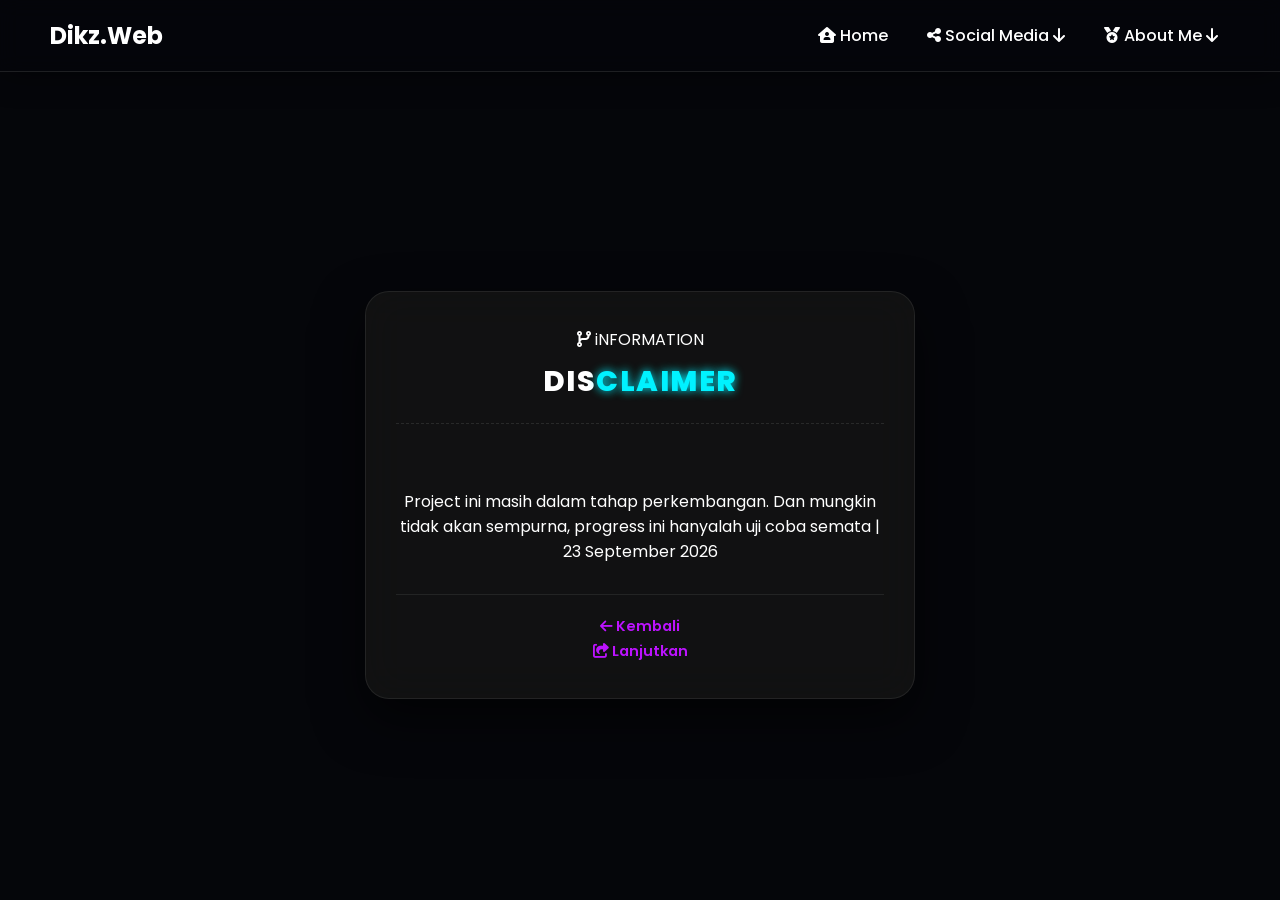
<file: index.html>
<!DOCTYPE html>
<html lang="id">
<head>
    <meta charset="UTF-8">
    <meta name="viewport" content="width=device-width, initial-scale=1.0">
    <title>Coming Soon - Project Under Development</title>
    <!-- Google Fonts Poppins & Font Awesome untuk Icon -->
    <link href="https://fonts.googleapis.com/css2?family=Poppins:wght@400;600;700;800&display=swap" rel="stylesheet">
    <link rel="stylesheet" href="https://cdnjs.cloudflare.com/ajax/libs/font-awesome/6.4.0/css/all.min.css">
    <link rel="stylesheet" href="style.css">
</head>
<body>
  <nav class="navbar">
        <a href="https://dikiwebaja.github.io/Tools-All-In-One/" class="logo">Dikz.Web</a>
        <ul class="nav-links">
            <li><a href="https://dikiwebaja.github.io/Tools-All-In-One/"><i class="fa-solid fa-house-user"></i> Home</a></li>
            <li class="dropdown">
                <a href="#" class="dropbtn"><i class="fa-solid fa-share-nodes"></i> Social Media <i class="fa-solid fa-arrow-down"></i></a>
                <div class="dropdown-content">
                    <a href="https://www.instagram.com/dik.whydn?igsh=MTRkbHQxcnlxb20zOQ==" target="_blank"><i class="fa-brands fa-instagram"></i> Instagram ⤶</a>
                    <a href="https://www.tiktok.com/@fdikiwahyudin?_t=ZS-90j4WsXjA87&_r=1" target="_blank"><i class="fa-brands fa-tiktok"></i> Tiktok ⤶</a>
                    <a href="https://www.facebook.com/share/1D2dwnJ7a6/" target="_blank"><i class="fa-brands fa-facebook"></i> Facebook ⤶</a>
                    <a href="https://t.me/ZeltaSparkle" target="_blank"><i class="fa-brands fa-telegram"></i> Telegram ⤶</a>
                </div>
            </li>
            <li class="dropdown">
                <a href="#" class="dropbtn"><i class="fa-solid fa-medal"></i> About Me <i class="fa-solid fa-arrow-down"></i></a>
                <div class="dropdown-content">
                    <a href="CONTACT.html"><i class="fa-solid fa-envelope"></i> Contact Me!</a>
                    <a href=" https://dikiwebaja.github.io/Portofolio/"><i class="fa-solid fa-user"></i> Portofolio</a>
                    <a href="RATING.html"><i class="fa-solid fa-star-half-stroke"></i> Rating</a>
                    <a href="DONATE.html"><i class="fa-solid fa-hand-holding-medical"></i> Support Me </a>
                    <a href=" https://dikiwebaja.github.io/REPORT-BUG/"><i class="fa-solid fa-warning"></i> Report </a>
                </div>
            </li>
        </ul>
    </nav>
    <main class="section-container">
        <div class="card coming-soon-card">
            
            <div class="header-wrapper">
                <span class="tag"><i class="fa-solid fa-code-branch"></i> iNFORMATION</span>
                <h1 class="coming-soon-title">DIS<span class="accent-neon">CLAIMER</span></h1>
            </div>

            <div class="icon-glow">
                <i class="fa-solid fa-screwdrivers-hop-gears"></i>
            </div>

            <p class="support-desc">
                Project ini masih dalam tahap perkembangan. Dan mungkin tidak akan sempurna, progress ini hanyalah uji coba semata | 23 September 2026
            </p>

            <div class="back-link">
                <a href="https://dikiwebaja.github.io/Tools-All-In-One/"><i class="fa-solid fa-arrow-left"></i> Kembali</a><br>
                <a href="index56.html"><i class="fa-solid fa-share-from-square"></i> Lanjutkan</a>
            </div>

        </div>
    </main>

</body>
</html>
</file>
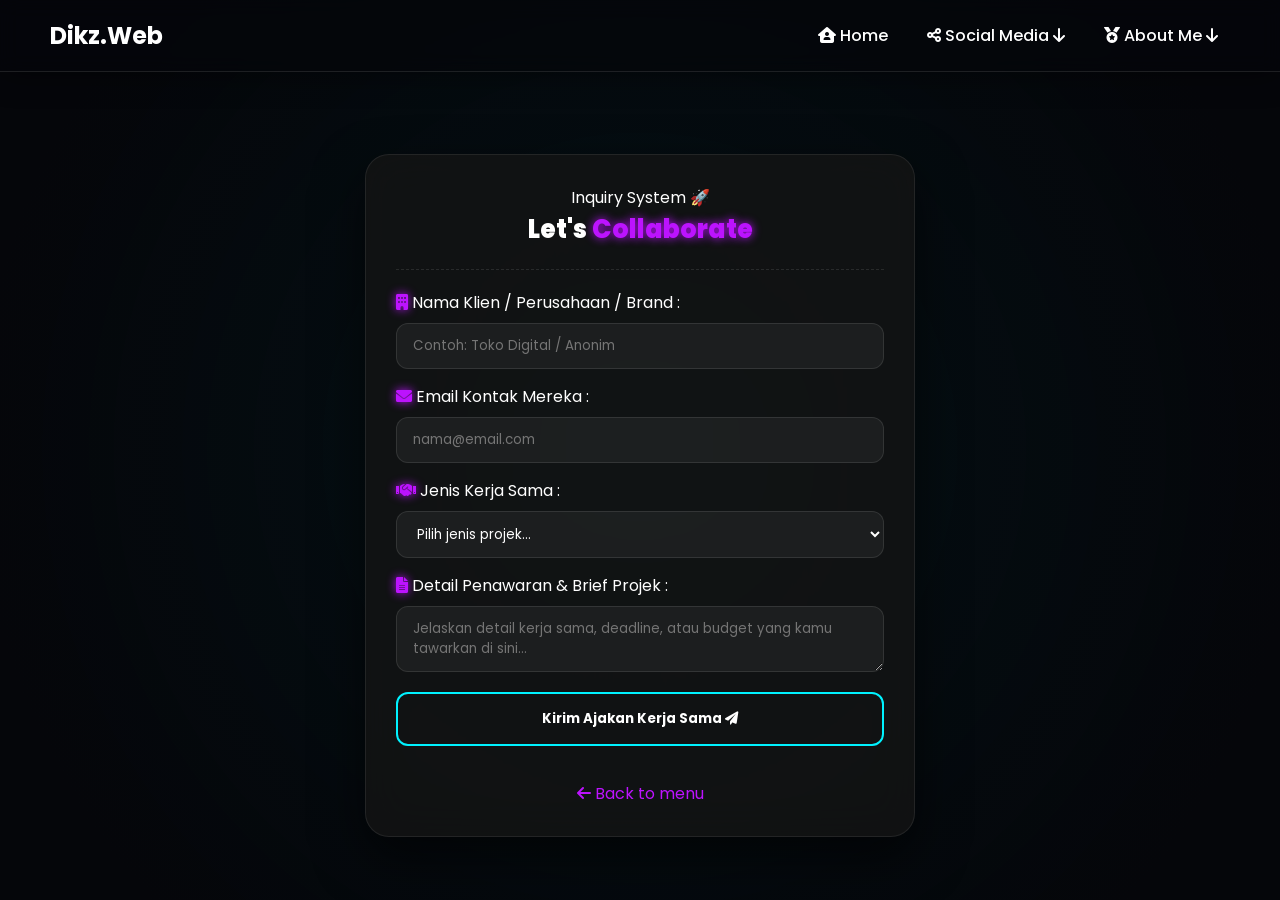
<file: CONTACT.html>
<!DOCTYPE html>
<html lang="id">
<head>
    <meta charset="UTF-8">
    <meta name="viewport" content="width=device-width, initial-scale=1.0">
    <title>Contact & Business - Web Aneh</title>
    <link href="https://fonts.googleapis.com/css2?family=Poppins:wght@400;600;800&display=swap" rel="stylesheet">
    <link rel="stylesheet" href="https://cdnjs.cloudflare.com/ajax/libs/font-awesome/6.0.0/css/all.min.css">
    <link rel="stylesheet" href="CONTACT.css">
</head>
<body>

<div class="video-overlay"></div>
    <nav class="navbar">
        <a href="index56.html" class="logo">Dikz.Web</a>
        <ul class="nav-links">
            <li><a href="index56.html"><i class="fa-solid fa-house-user"></i> Home</a></li>
            <li class="dropdown">
                <a href="#" class="dropbtn"><i class="fa-solid fa-share-nodes"></i> Social Media <i class="fa-solid fa-arrow-down"></i></a>
                <div class="dropdown-content">
                    <a href="https://www.instagram.com/dik.whydn?igsh=MTRkbHQxcnlxb20zOQ==" target="_blank"><i class="fa-brands fa-instagram"></i> Instagram ⤶</a>
                    <a href="https://www.tiktok.com/@fdikiwahyudin?_t=ZS-90j4WsXjA87&_r=1" target="_blank"><i class="fa-brands fa-tiktok"></i> Tiktok ⤶</a>
                    <a href="https://www.facebook.com/share/1D2dwnJ7a6/" target="_blank"><i class="fa-brands fa-facebook"></i> Facebook ⤶</a>
                    <a href="https://t.me/ZeltaSparkle" target="_blank"><i class="fa-brands fa-telegram"></i> Telegram ⤶</a>
                </div>
            </li>
            <li class="dropdown">
                <a href="#" class="dropbtn"><i class="fa-solid fa-medal"></i> About Me <i class="fa-solid fa-arrow-down"></i></a>
                <div class="dropdown-content">
                    <a href="CONTACT.html"><i class="fa-solid fa-envelope"></i> Contact Me!</a>
                    <a href=" https://dikiwebaja.github.io/Portofolio/"><i class="fa-solid fa-user"></i> Portofolio</a>
                    <a href="RATING.html"><i class="fa-solid fa-star-half-stroke"></i> Rating</a>
                    <a href="DONATE.html"><i class="fa-solid fa-hand-holding-medical"></i> Support Me </a>
                </div>
            </li>
        </ul>
    </nav>
    
    <main class="section-container">
        <div class="card">
            
            <div class="header-wrapper">
                <span class="tag">Inquiry System 🚀</span>
                <h1>Let's <span class="accent-purple">Collaborate</span></h1>
            </div>

            <form action="https://api.web3forms.com/submit" method="POST" id="contactForm">
                
                <input type="hidden" name="access_key" value="3f422e90-6e23-4f5a-843c-b20ae85ed991">
                
                <input type="hidden" name="subject" value="💼 [PROJEK/KERJASAMA] Ada Penawaran Baru di Web Aneh!">
                <input type="hidden" name="from_name" value="Business Router Engine">

                <div class="form-group" style="margin-bottom: 15px;">
                    <label class="form-label"><i class="fas fa-building accent-purple"></i> Nama Klien / Perusahaan / Brand :</label>
                    <input type="text" name="Nama_Klien_atau_Brand" class="custom-input" placeholder="Contoh: Toko Digital / Anonim" required>
                </div>

                <div class="form-group" style="margin-bottom: 15px;">
                    <label class="form-label"><i class="fas fa-envelope accent-purple"></i> Email Kontak Mereka :</label>
                    <input type="email" name="Email_Klien" class="custom-input" placeholder="nama@email.com" required>
                </div>

                <div class="form-group" style="margin-bottom: 15px;">
                    <label class="form-label"><i class="fas fa-handshake accent-purple"></i> Jenis Kerja Sama :</label>
                    <select name="Jenis_Kerjasama" class="custom-input" required>
                        <option value="" disabled selected>Pilih jenis projek...</option>
                        <option value="Jasa Video Editing (CapCut/Premiere)">Jasa Video Editing</option>
                        <option value="Jasa Desain Grafis">Jasa Desain Grafis</option>
                        <option value="Pembuatan Website Projek">Pembuatan Website</option>
                        <option value="Kolaborasi Medsos / Sponsor">Kolaborasi / Sponsor</option>
                        <option value="Lainnya">Urusan Lainnya</option>
                    </select>
                </div>

                <div class="form-group" style="margin-bottom: 20px;">
                    <label class="form-label"><i class="fas fa-file-alt accent-purple"></i> Detail Penawaran & Brief Projek :</label>
                    <textarea name="Brief_Detail_Projek" class="custom-input" placeholder="Jelaskan detail kerja sama, deadline, atau budget yang kamu tawarkan di sini..." required></textarea>
                </div>

                <button type="submit" class="btn-submit-neon">
                    Kirim Ajakan Kerja Sama <i class="fas fa-paper-plane"></i>
                </button>
            </form>

            <div class="back-link" style="text-decoration: none;">
                <a href="index56.html"><i class="fas fa-arrow-left"></i> Back to menu</a>
            </div>

        </div>
    </main>

</body>
</html>
</file>
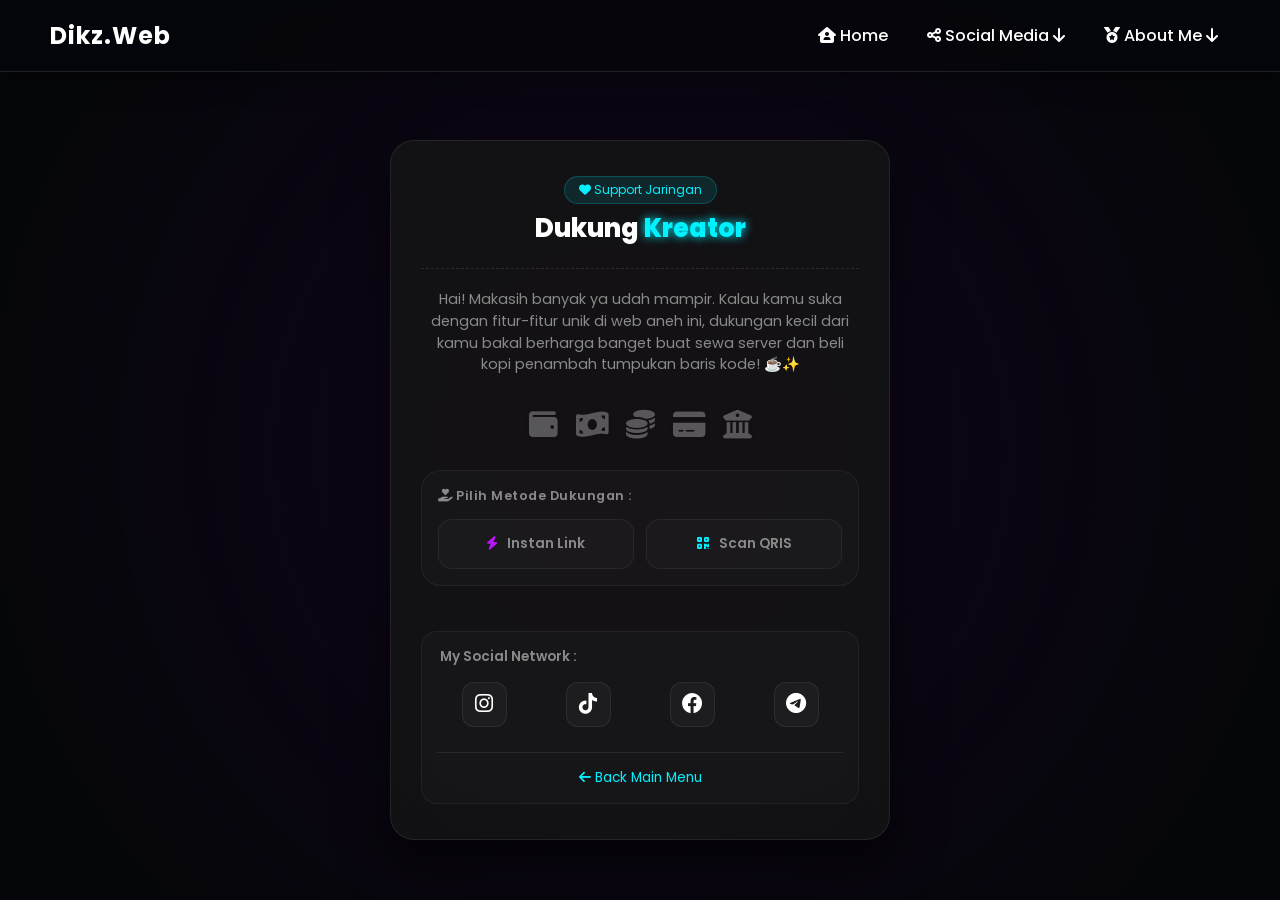
<file: DONATE.html>
<!DOCTYPE html>
<html lang="id">
<head>
    <meta charset="UTF-8">
    <meta name="viewport" content="width=device-width, initial-scale=1.0">
    <title>Dukung Kreator - Web Aneh v2.2</title>
    <link href="https://fonts.googleapis.com/css2?family=Poppins:wght@400;600;800&display=swap" rel="stylesheet">
    <link rel="stylesheet" href="https://cdnjs.cloudflare.com/ajax/libs/font-awesome/6.0.0/css/all.min.css">
    <link rel="stylesheet" href="DONATE.css">
</head>
<body>
   <div class="video-overlay"></div>
    <nav class="navbar">
        <a href="index56.html" class="logo">Dikz.Web</a>
        <ul class="nav-links">
            <li><a href="index56.html"><i class="fa-solid fa-house-user"></i> Home</a></li>
            <li class="dropdown">
                <a href="#" class="dropbtn"><i class="fa-solid fa-share-nodes"></i> Social Media <i class="fa-solid fa-arrow-down"></i></a>
                <div class="dropdown-content">
                    <a href="https://www.instagram.com/dik.whydn?igsh=MTRkbHQxcnlxb20zOQ==" target="_blank"><i class="fa-brands fa-instagram"></i> Instagram ⤶</a>
                    <a href="https://www.tiktok.com/@fdikiwahyudin?_t=ZS-90j4WsXjA87&_r=1" target="_blank"><i class="fa-brands fa-tiktok"></i> Tiktok ⤶</a>
                    <a href="https://www.facebook.com/share/1D2dwnJ7a6/" target="_blank"><i class="fa-brands fa-facebook"></i> Facebook ⤶</a>
                    <a href="https://t.me/ZeltaSparkle" target="_blank"><i class="fa-brands fa-telegram"></i> Telegram ⤶</a>
                </div>
            </li>
            <li class="dropdown">
                <a href="#" class="dropbtn"><i class="fa-solid fa-medal"></i> About Me <i class="fa-solid fa-arrow-down"></i></a>
                <div class="dropdown-content">
                    <a href="CONTACT.html"><i class="fa-solid fa-envelope"></i> Contact Me!</a>
                    <a href=" https://dikiwebaja.github.io/Portofolio/"><i class="fa-solid fa-user"></i> Portofolio</a>
                    <a href="RATING.html"><i class="fa-solid fa-star-half-stroke"></i> Rating</a>
                    <a href="DONATE.html"><i class="fa-solid fa-hand-holding-medical"></i> Support Me </a>
                </div>
            </li>
        </ul>
    </nav>
    
    <main class="section-container">
        <div class="card">
            
            <div class="header-wrapper">
                <span class="tag"><i class="fas fa-heart"></i> Support Jaringan</span>
                <h1>Dukung <span class="accent-neon">Kreator</span></h1>
            </div>
            <p class="support-desc">
                Hai! Makasih banyak ya udah mampir. Kalau kamu suka dengan fitur-fitur unik di web aneh ini, dukungan kecil dari kamu bakal berharga banget buat sewa server dan beli kopi penambah tumpukan baris kode! ☕✨
            </p>
            <div class="ewallet-logo-container">
                <i class="fa-solid fa-wallet ewallet-icon" title="Dana"></i>
                <i class="fa-solid fa-money-bill-wave ewallet-icon" title="OVO"></i>
                <i class="fa-solid fa-coins ewallet-icon" title="Gopay"></i>
                <i class="fa-solid fa-credit-card ewallet-icon" title="ShopeePay"></i>
                <i class="fa-solid fa-building-columns ewallet-icon" title="LinkAja"></i>
            </div>
            <div class="trigger-container">
                <div class="trigger-title"><i class="fa-solid fa-hand-holding-heart"></i> Pilih Metode Dukungan :</div>
                <div class="trigger-grid">
                    <div class="trigger-btn" id="btnSawerTrigger" onclick="triggerSlideMenu('sawer')">
                        <i class="fas fa-bolt" style="color: var(--accent-purple);"></i> Instan Link
                    </div>
                    <div class="trigger-btn" id="btnQrisTrigger" onclick="triggerSlideMenu('qris')">
                        <i class="fas fa-qrcode" style="color: var(--accent-neon);"></i> Scan QRIS
                    </div>
                </div>
            </div>
            <div class="hidden-menu-wrapper" id="hiddenMenu">
                <div class="hidden-menu-inner">
                    
                    <div id="contentSawer" class="slide-content">
                        <p style="font-size: 0.85rem; color: var(--text-dim); margin-bottom: 5px;">Dukung lewat e-wallet instan pilihan kamu via platform Saweria.</p>
                        <a href="https://saweria.co/dikzkulz" target="_blank" class="btn-sawer-link">
                            Klik Untuk Sawer <i class="fas fa-coffee"></i>
                        </a>
                    </div>
                    <div id="contentQris" class="slide-content">
                        <div class="qris-container">
                            <img src="SCAN.jpeg" alt="QRIS Donasi" class="qris-img">
                        </div>
                        <div class="instructions">
                            <p><i class="fas fa-mobile-alt"></i> <span>1. Screenshot atau simpan gambar QRIS di atas.</span></p>
                            <p><i class="fas fa-camera"></i> <span>2. Buka aplikasi e-wallet pilihan kamu.</span></p>
                            <p><i class="fas fa-qrcode"></i> <span>3. Pilih 'Scan' lalu masukkan gambar QRIS dari galeri hp.</span></p>
                        </div>
                    </div>
                </div>
            </div>
            <div class="medsos-container">
                <div class="medsos-title"><i class="fa-solid fa-circle-nodes"></i> My Social Network :</div>
                <div class="medsos-grid">
                    <a href="https://www.instagram.com/dik.whydn?igsh=MTRkbHQxcnlxb20zOQ==" target="_blank" class="medsos-item"><i class="fa-brands fa-instagram"></i></a>
                    <a href="https://www.tiktok.com/@fdikiwahyudin?_t=ZS-90j4WsXjA87&_r=1" target="_blank" class="medsos-item"><i class="fa-brands fa-tiktok"></i></a>
                    <a href="https://www.facebook.com/share/1D2dwnJ7a6/" target="_blank" class="medsos-item"><i class="fa-brands fa-facebook"></i></a>
                    <a href="https://t.me/ZeltaSparkle" target="_blank" class="medsos-item"><i class="fa-brands fa-telegram"></i></a>
                </div>
                <div class="back-link">
                    <a href="index56.html"><i class="fas fa-arrow-left"></i> Back Main Menu</a>
                </div>
            </div>

        </div>
    </main>
    <script>
        let currentActiveMenu = null;

        function triggerSlideMenu(type) {
            const menuWrapper = document.getElementById('hiddenMenu');
            const sawerContent = document.getElementById('contentSawer');
            const qrisContent = document.getElementById('contentQris');
            
            const btnSawer = document.getElementById('btnSawerTrigger');
            const btnQris = document.getElementById('btnQrisTrigger');

            // JIKA USER MENGKLIK TOMBOL YANG SAMA (Tutup Menu / Slide Up)
            if (currentActiveMenu === type) {
                menuWrapper.classList.remove('slide-down');
                btnSawer.classList.remove('active-sawer');
                btnQris.classList.remove('active-qris');
                
                // Content baru di-hide setelah animasi slide up selesai biar ga jepret
                setTimeout(() => {
                    sawerContent.classList.remove('active');
                    qrisContent.classList.remove('active');
                }, 500); 
                
                currentActiveMenu = null;
                return;
            }

            if (currentActiveMenu !== null) {
                sawerContent.classList.remove('active');
                qrisContent.classList.remove('active');
                btnSawer.classList.remove('active-sawer');
                btnQris.classList.remove('active-qris');
            }

            if (type === 'sawer') {
                btnSawer.classList.add('active-sawer');
                sawerContent.classList.add('active');
            } else if (type === 'qris') {
                btnQris.classList.add('active-qris');
                qrisContent.classList.add('active');
            }

            menuWrapper.classList.add('slide-down');
            currentActiveMenu = type;
        }
    </script>
</body>
</html>
</file>
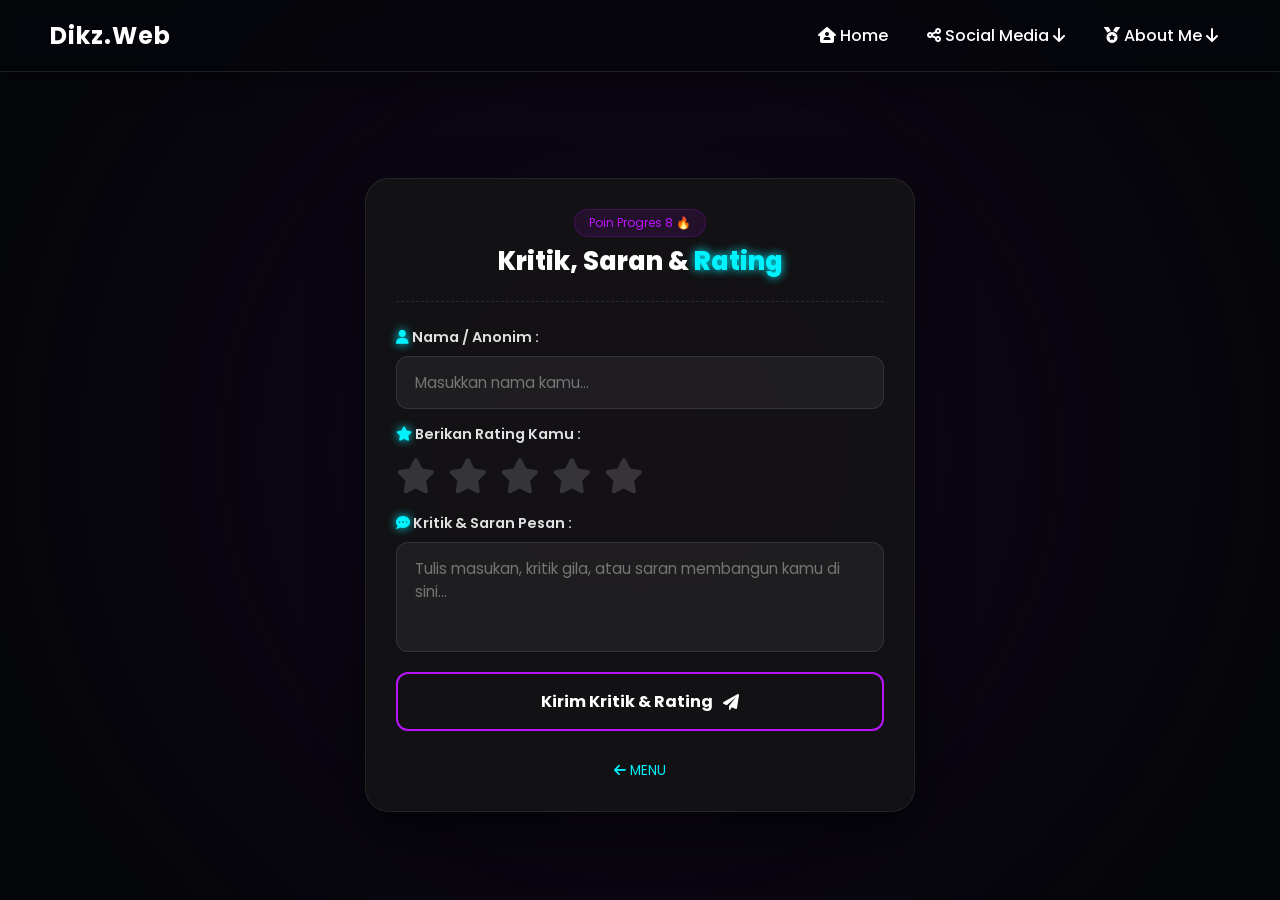
<file: RATING.html>
<!DOCTYPE html>
<html lang="id">
<head>
    <meta charset="UTF-8">
    <meta name="viewport" content="width=device-width, initial-scale=1.0">
    <title>Kritik, Saran & Rating - Web Aneh v2.2</title>
    <link rel="stylesheet" href="RATING.css">
    <link href="https://fonts.googleapis.com/css2?family=Poppins:wght@400;600;800&display=swap" rel="stylesheet">
    <link rel="stylesheet" href="https://cdnjs.cloudflare.com/ajax/libs/font-awesome/6.0.0/css/all.min.css">
    </head>
<body>
    <div class="video-overlay"></div>
    <nav class="navbar">
        <a href="index56.html" class="logo">Dikz.Web</a>
        <ul class="nav-links">
            <li><a href="index56.html"><i class="fa-solid fa-house-user"></i> Home</a></li>
            <li class="dropdown">
                <a href="#" class="dropbtn"><i class="fa-solid fa-share-nodes"></i> Social Media <i class="fa-solid fa-arrow-down"></i></a>
                <div class="dropdown-content">
                    <a href="https://www.instagram.com/dik.whydn?igsh=MTRkbHQxcnlxb20zOQ==" target="_blank"><i class="fa-brands fa-instagram"></i> Instagram ⤶</a>
                    <a href="https://www.tiktok.com/@fdikiwahyudin?_t=ZS-90j4WsXjA87&_r=1" target="_blank"><i class="fa-brands fa-tiktok"></i> Tiktok ⤶</a>
                    <a href="https://www.facebook.com/share/1D2dwnJ7a6/" target="_blank"><i class="fa-brands fa-facebook"></i> Facebook ⤶</a>
                    <a href="https://t.me/ZeltaSparkle" target="_blank"><i class="fa-brands fa-telegram"></i> Telegram ⤶</a>
                </div>
            </li>
            <li class="dropdown">
                <a href="#" class="dropbtn"><i class="fa-solid fa-medal"></i> About Me <i class="fa-solid fa-arrow-down"></i></a>
                <div class="dropdown-content">
                    <a href="CONTACT.html"><i class="fa-solid fa-envelope"></i> Contact Me!</a>
                    <a href=" https://dikiwebaja.github.io/Portofolio/"><i class="fa-solid fa-user"></i> Portofolio</a>
                    <a href="RATING.html"><i class="fa-solid fa-star-half-stroke"></i> Rating</a>
                    <a href="DONATE.html"><i class="fa-solid fa-hand-holding-medical"></i> Support Me </a>
                </div>
            </li>
        </ul>
    </nav>
    <main class="section-container">
        <div class="card">
            
            <div class="header-wrapper">
                <span class="tag">Poin Progres 8 🔥</span>
                <h1>Kritik, Saran & <span class="accent-neon">Rating</span></h1>
            </div>
            <form action="https://api.web3forms.com/submit" method="POST" id="feedbackForm">
                <input type="hidden" name="access_key" value="3f422e90-6e23-4f5a-843c-b20ae85ed991">
                <input type="hidden" name="subject" value="🔥 Notifikasi Kritik & Rating Baru Web Aneh!">
                <input type="hidden" name="from_name" value="Web Aneh Engine">
                <div class="form-group" style="margin-bottom: 15px;">
                    <label class="form-label"><i class="fas fa-user accent-neon"></i> Nama / Anonim :</label>
                    <input type="text" name="Nama_Pengunjung" class="custom-input" placeholder="Masukkan nama kamu..." required>
                </div>
                <div class="form-group" style="margin-bottom: 15px;">
                    <label class="form-label"><i class="fas fa-star accent-neon"></i> Berikan Rating Kamu :</label>
                    <div class="stars-container" id="starsContainer">
                        <i class="fas fa-star" data-value="1" onclick="selectStar(1)"></i>
                        <i class="fas fa-star" data-value="2" onclick="selectStar(2)"></i>
                        <i class="fas fa-star" data-value="3" onclick="selectStar(3)"></i>
                        <i class="fas fa-star" data-value="4" onclick="selectStar(4)"></i>
                        <i class="fas fa-star" data-value="5" onclick="selectStar(5)"></i>
                    </div>
                    <input type="hidden" name="Rating_Bintang" id="ratingValue" value="0">
                </div>
                <div class="form-group" style="margin-bottom: 20px;">
                    <label class="form-label"><i class="fas fa-comment-dots accent-neon"></i> Kritik & Saran Pesan :</label>
                    <textarea name="Kritik_dan_Saran" class="custom-input" placeholder="Tulis masukan, kritik gila, atau saran membangun kamu di sini..." required></textarea>
                </div>
                <button type="submit" class="btn-submit-neon">
                    Kirim Kritik & Rating <i class="fas fa-paper-plane"></i>
                </button>
            </form>
            <div class="back-link">
                <a href="index56.html"><i class="fas fa-arrow-left"></i> MENU</a>
            </div>

        </div>
    </main>

    <script>
        let currentSelectedRating = 0;
        const ratingValueInput = document.getElementById('ratingValue');

        function selectStar(value) {
            currentSelectedRating = value;
            ratingValueInput.value = value + " Bintang"; 
            
            const stars = document.querySelectorAll('#starsContainer i');
            stars.forEach(star => {
                const starValue = parseInt(star.getAttribute('data-value'));
                if (starValue <= value) {
                    star.classList.add('active');
                } else {
                    star.classList.remove('active');
                }
            });
        }

        document.getElementById('feedbackForm').onsubmit = function(e) {
            if (currentSelectedRating === 0) {
                alert("Flutter, pilih bintang ratingnya dulu dong sebelum di-kirim! 😉⭐");
                return false;
            }
        };
    </script>
</body>
</html>
</file>
<file: style.css>
:root {
    --bg-color: #05060a;       
    --accent-neon: #00f2ff;    
    --accent-purple: #bc13fe;  
    --card-bg: rgba(20, 20, 20, 0.8); 
    --text-main: #ffffff;      
    --text-dim: #8a8a8a;
    --primary-color: var(--accent-purple);
}

* { margin: 0; padding: 0; box-sizing: border-box; font-family: 'Poppins', sans-serif; }

body {
    background-color: var(--bg-color); color: var(--text-main);
    min-height: 100vh; width: 100%; display: flex; justify-content: center; align-items: center; padding: 20px;
    padding-top: 90px;
    overflow-x: hidden;
}

.video-overlay {
    position: fixed; top: 0; left: 0; width: 100%; height: 100%;
    background: radial-gradient(circle at center, rgba(188, 19, 254, 0.08) 0%, var(--bg-color) 85%); z-index: -1;
}

/* NAVBAR */
.navbar {
    position: fixed; top: 0; left: 0; width: 100%;
    display: flex; justify-content: space-between; align-items: center;
    padding: 15px 40px; z-index: 1000;
    background: rgba(5, 6, 10, 0.7); backdrop-filter: blur(10px);
    border-bottom: 1px solid rgba(255, 255, 255, 0.1); 
    box-shadow: 0 4px 30px rgba(0, 0, 0, 0.4);
}
.logo { color: white; font-size: 24px; font-weight: 700; text-decoration: none; margin-left: 10px; transition: 0.3s; }
.logo:hover { color: var(--accent-neon); text-shadow: 0 0 10px var(--accent-neon); }
.nav-links { list-style: none; display: flex; margin-right: 10px; }
.nav-links li { position: relative; margin-left: 15px; }
.nav-links li a { color: white; text-decoration: none; font-weight: 500; padding: 8px 12px; display: block; border-radius: 5px; transition: 0.3s; }
.nav-links li a:hover { background-color: rgba(255, 255, 255, 0.15); transform: scale(1.03); box-shadow: 0 0 10px rgba(0, 242, 255, 0.2); }

.dropdown-content {
    max-height: 0; opacity: 0; visibility: hidden; transition: 0.4s;
    position: absolute; min-width: 180px; top: 100%; right: 0; margin-top: 5px;
    background: rgba(20, 20, 20, 0.9); backdrop-filter: blur(15px);
    border: 1px solid rgba(255, 255, 255, 0.1); border-radius: 8px; overflow: hidden;
}
.dropdown:hover .dropdown-content { max-height: 500px; opacity: 1; visibility: visible; }
.dropdown-content a { color: white; padding: 12px 16px; text-decoration: none; display: block; }
.dropdown-content a:hover { background-color: var(--primary-color); }

/* MAIN CARD CONTAINER */
.section-container { width: 100%; max-width: 550px; margin: auto; }

.card {
    background: var(--card-bg); border: 1px solid rgba(255, 255, 255, 0.08);
    backdrop-filter: blur(20px); border-radius: 24px; padding: 35px 30px; box-shadow: 0 20px 50px rgba(0,0,0,0.6);
    display: flex; flex-direction: column; gap: 20px; margin-top: 20px; text-align: center;
    animation: fadeInUp 0.8s cubic-bezier(0.25, 1, 0.5, 1) forwards, pulseGlow 4s ease-in-out infinite alternate;
}

@keyframes fadeInUp {
    from { opacity: 0; transform: translateY(40px) scale(0.98); }
    to { opacity: 1; transform: translateY(0) scale(1); }
}

@keyframes pulseGlow {
    0% { border-color: rgba(255, 255, 255, 0.08); box-shadow: 0 20px 50px rgba(0,0,0,0.6), 0 0 15px rgba(188, 19, 254, 0.05); }
    100% { border-color: rgba(0, 242, 255, 0.2); box-shadow: 0 20px 50px rgba(0,0,0,0.7), 0 0 25px rgba(0, 242, 255, 0.15); }
}

/* HEADER & BADGE */
.header-wrapper { border-bottom: 1px dashed rgba(255, 255, 255, 0.1); padding-bottom: 20px; }
.header-wrapper h1 { font-size: 1.8rem; font-weight: 800; letter-spacing: 1.5px; margin-top: 8px; }
.accent-purple { color: var(--accent-purple); text-shadow: 0 0 10px var(--accent-purple); }
.accent-neon { color: var(--accent-neon); text-shadow: 0 0 10px var(--accent-neon); }

.tag-badge {
    display: inline-flex; align-items: center; gap: 8px;
    background: rgba(188, 19, 254, 0.12); color: var(--accent-purple);
    padding: 6px 16px; border-radius: 20px; font-size: 0.75rem; font-weight: 600;
    border: 1px solid rgba(188, 19, 254, 0.3); box-shadow: 0 0 10px rgba(188, 19, 254, 0.2);
}

/* FLOATING ICON ANIMATION */
.status-icon-wrapper {
    display: flex; justify-content: center; align-items: center;
    margin: 10px 0;
}
.status-icon {
    font-size: 3.5rem; color: var(--accent-neon);
    filter: drop-shadow(0 0 15px var(--accent-neon));
    animation: floatIcon 3.5s ease-in-out infinite alternate;
}

@keyframes floatIcon {
    0% { transform: translateY(0) rotate(0deg); filter: drop-shadow(0 0 10px var(--accent-neon)); }
    50% { color: var(--accent-purple); filter: drop-shadow(0 0 20px var(--accent-purple)); }
    100% { transform: translateY(-12px) rotate(6deg); filter: drop-shadow(0 0 25px var(--accent-neon)); }
}

/* DESCRIPTION TEXT */
.project-desc {
    font-size: 0.95rem; color: #d0d0d0; line-height: 1.6; padding: 0 10px;
}
.project-desc span { color: var(--accent-neon); font-weight: 600; }

/* PROGRESS BAR STYLING */
.progress-box {
    background: rgba(255, 255, 255, 0.03); border: 1px solid rgba(255, 255, 255, 0.06);
    border-radius: 16px; padding: 16px; text-align: left; margin-top: 5px;
}
.progress-info {
    display: flex; justify-content: space-between; font-size: 0.8rem;
    color: var(--text-dim); font-weight: 600; margin-bottom: 8px;
}
.progress-bar-bg {
    width: 100%; height: 8px; background: rgba(255, 255, 255, 0.08);
    border-radius: 10px; overflow: hidden; position: relative;
}
.progress-bar-fill {
    width: 65%; height: 100%;
    background: linear-gradient(90deg, var(--accent-purple), var(--accent-neon));
    border-radius: 10px; box-shadow: 0 0 12px var(--accent-neon);
    animation: shimmer 2s infinite linear;
}

/* BACK LINK */
.back-link { text-align: center; width: 100%; margin-top: 10px; border-top: 1px solid rgba(255, 255, 255, 0.08); padding-top: 18px; }
.back-link a { color: var(--accent-purple); text-decoration: none; font-weight: 600; font-size: 0.9rem; transition: 0.3s; }
.back-link a:hover { color: var(--accent-neon); text-shadow: 0 0 10px var(--accent-neon); text-decoration: underline; }

/* RESPONSIVE UNTUK HP */
@media (max-width: 480px) {
    body { padding-top: 60px !important; }
    .navbar { padding: 5px 15px !important; }
    .logo { font-size: 16px !important; }
    .nav-links li a { font-size: 11px !important; padding: 4px 6px !important; }
    .card { padding: 25px 20px !important; }
    .header-wrapper h1 { font-size: 1.4rem; }
    .status-icon { font-size: 2.8rem; }
}
</file>
<file: CONTACT.css>
:root {
    --bg-color: #05060a;       
    --accent-neon: #00f2ff;    
    --accent-purple: #bc13fe;  
    --card-bg: rgba(20, 20, 20, 0.8); 
    --text-main: #ffffff;      
    --text-dim: #8a8a8a;
    --primary-color: var(--accent-purple);
}

* { margin: 0; padding: 0; box-sizing: border-box; font-family: 'Poppins', sans-serif; }

body {
    background-color: var(--bg-color); color: var(--text-main);
    min-height: 100vh; width: 100%; display: flex; justify-content: center; align-items: center; padding: 20px;
    padding-top: 90px;
}

.video-overlay {
    position: fixed; top: 0; left: 0; width: 100%; height: 100%;
    background: radial-gradient(circle at center, rgba(0, 242, 255, 0.05) 0%, var(--bg-color) 85%); z-index: -1;
}

/* NAVBAR */
.navbar {
    position: fixed; top: 0; left: 0; width: 100%;
    display: flex; justify-content: space-between; align-items: center;
    padding: 15px 40px; z-index: 1000;
    background: rgba(5, 6, 10, 0.7); backdrop-filter: blur(10px);
    border-bottom: 1px solid rgba(255, 255, 255, 0.1); 
    box-shadow: 0 4px 30px rgba(0, 0, 0, 0.4);
}
.logo { color: white; font-size: 24px; font-weight: 700; text-decoration: none; margin-left: 10px; transition: 0.3s; }
.logo:hover { color: var(--accent-neon); text-shadow: 0 0 10px var(--accent-neon); }
.nav-links { list-style: none; display: flex; margin-right: 10px; }
.nav-links li { position: relative; margin-left: 15px; }
.nav-links li a { color: white; text-decoration: none; font-weight: 500; padding: 8px 12px; display: block; border-radius: 5px; transition: 0.3s; }
.nav-links li a:hover { background-color: rgba(255, 255, 255, 0.15); transform: scale(1.03); box-shadow: 0 0 10px rgba(0, 242, 255, 0.2); }

.dropdown-content {
    max-height: 0; opacity: 0; visibility: hidden; transition: 0.4s;
    position: absolute; min-width: 180px; top: 100%; right: 0; margin-top: 5px;
    background: rgba(20, 20, 20, 0.9); backdrop-filter: blur(15px);
    border: 1px solid rgba(255, 255, 255, 0.1); border-radius: 8px; overflow: hidden;
}
.dropdown:hover .dropdown-content { max-height: 500px; opacity: 1; visibility: visible; }
.dropdown-content a { color: white; padding: 12px 16px; text-decoration: none; display: block; }
.dropdown-content a:hover { background-color: var(--primary-color); }

/* FORM CARD */
.section-container { width: 100%; max-width: 550px; margin: auto; }
.card {
    background: var(--card-bg); border: 1px solid rgba(255, 255, 255, 0.08);
    backdrop-filter: blur(20px); border-radius: 24px; padding: 30px; box-shadow: 0 20px 50px rgba(0,0,0,0.6);
    display: flex; flex-direction: column; gap: 20px; margin-top: 20px;
}
.header-wrapper { text-align: center; border-bottom: 1px dashed rgba(255, 255, 255, 0.1); padding-bottom: 20px; }
.header-wrapper h1 { font-size: 1.6rem; font-weight: 800; }
.accent-purple { color: var(--accent-purple); text-shadow: 0 0 10px var(--accent-purple); }

.form-group { display: flex; flex-direction: column; gap: 8px; }
.custom-input { width: 100%; background: rgba(255, 255, 255, 0.05); border: 1px solid rgba(255, 255, 255, 0.1); padding: 12px 16px; border-radius: 12px; color: white; }
.btn-submit-neon { width: 100%; padding: 15px; background: transparent; border: 2px solid var(--accent-neon); color: white; border-radius: 12px; font-weight: 700; cursor: pointer; transition: 0.4s; }
.btn-submit-neon:hover { background: var(--accent-neon); color: #000; box-shadow: 0 0 25px var(--accent-neon); }

/* KEMBALI KE TENGAH */
.back-link { text-align: center; width: 100%; margin-top: 15px; display: block; }
.back-link a { color: var(--accent-purple); text-decoration: none; }
.back-link a:hover { text-shadow: 0 0 8px var(--accent-purple); text-decoration: underline; }

/* RESPONSIVE UNTUK HP */
@media (max-width: 480px) {
    body { padding-top: 60px !important; }
    .navbar { padding: 5px 15px !important; }
    .logo { font-size: 16px !important; }
    .nav-links li a { font-size: 11px !important; padding: 4px 6px !important; }
    .card { padding: 20px !important; }
}
</file>
<file: DONATE.css>
:root {
            --bg-color: #05060a;       
            --accent-neon: #00f2ff;    
            --accent-purple: #bc13fe;  
            --card-bg: rgba(20, 20, 20, 0.8); 
            --text-main: #ffffff;      
            --text-dim: #8a8a8a;
            --primary-color: var(--accent-purple);
        }

        * { margin: 0; padding: 0; box-sizing: border-box; font-family: 'Poppins', sans-serif; }
        
        body {
            background-color: var(--bg-color); color: var(--text-main);
            min-height: 100vh; width: 100%; display: flex; justify-content: center; align-items: center; padding: 20px;
            padding-top: 100px; 
            overflow-x: hidden;
        }

        .video-overlay {
            position: fixed; top: 0; left: 0; width: 100%; height: 100%;
            background: radial-gradient(circle at center, rgba(188, 19, 254, 0.08) 0%, var(--bg-color) 85%); z-index: -1;
        }

        .navbar {
            position: fixed; 
            top: 0; left: 0; width: 100%; 
            display: flex; justify-content: space-between; align-items: center;
            padding: 15px 40px; z-index: 1000;  
            background: rgba(5, 6, 10, 0.7); 
            backdrop-filter: blur(10px); -webkit-backdrop-filter: blur(10px);
            border-bottom: 1px solid rgba(255, 255, 255, 0.1); 
            box-shadow: 0 4px 30px rgba(0, 0, 0, 0.4);
        }

        .logo {
            color: white; font-size: 24px; font-weight: 700; text-decoration: none; letter-spacing: 1px; margin-left: 10px; transition: 0.3s;
        }
        .logo:hover { color: var(--accent-neon); text-shadow: 0 0 10px var(--accent-neon); }

        .nav-links { list-style: none; display: flex; margin: 0; padding: 0; margin-right: 10px; }
        .nav-links li { position: relative; margin-left: 15px; }
        .nav-links li a {
            color: white; text-decoration: none; font-weight: 500; padding: 8px 12px; display: block; border-radius: 5px; transition: 0.3s;
        }
        .nav-links li a:hover {
            background-color: rgba(255, 255, 255, 0.15); transform: scale(1.03); box-shadow: 0 0 10px rgba(0, 242, 255, 0.2);
        }

        .dropdown { position: relative; }
        .dropdown-content {
            max-height: 0; opacity: 0; visibility: hidden; 
            transition: max-height 0.4s ease-in-out, opacity 0.3s ease-in-out, visibility 0.4s;
            position: absolute; min-width: 180px; top: 100%; right: 0; margin-top: 5px;
            background: rgba(20, 20, 20, 0.9); backdrop-filter: blur(15px); -webkit-backdrop-filter: blur(15px);
            border: 1px solid rgba(255, 255, 255, 0.1); box-shadow: 0 8px 16px rgba(0,0,0,0.5); z-index: 100; border-radius: 8px; overflow: hidden; 
        }
        .dropdown:hover .dropdown-content { max-height: 500px; opacity: 1; visibility: visible; }
        .dropdown-content a { color: white; padding: 12px 16px; text-decoration: none; display: block; text-align: left; transition: 0.2s; }
        .dropdown-content a:hover { background-color: var(--primary-color); color: white; text-shadow: 0 0 5px #fff; }

        .section-container { width: 100%; max-width: 500px; margin: auto; }
        
        .card {
            background: var(--card-bg); border: 1px solid rgba(255, 255, 255, 0.08);
            backdrop-filter: blur(20px); border-radius: 24px; padding: 35px 30px; box-shadow: 0 20px 50px rgba(0,0,0,0.6);
            display: flex; flex-direction: column; gap: 20px; text-align: center;
            animation: fadeInUp 0.8s cubic-bezier(0.25, 1, 0.5, 1) forwards, pulseGlow 4s ease-in-out infinite alternate;
            opacity: 0;
        }

        @keyframes fadeInUp {
            from { opacity: 0; transform: translateY(40px) scale(0.98); }
            to { opacity: 1; transform: translateY(0) scale(1); }
        }

        @keyframes pulseGlow {
            0% { border-color: rgba(255, 255, 255, 0.08); box-shadow: 0 20px 50px rgba(0,0,0,0.6), 0 0 15px rgba(188, 19, 254, 0.05); }
            100% { border-color: rgba(0, 242, 255, 0.2); box-shadow: 0 20px 50px rgba(0,0,0,0.7), 0 0 25px rgba(0, 242, 255, 0.15); }
        }

        .header-wrapper { border-bottom: 1px dashed rgba(255, 255, 255, 0.1); padding-bottom: 20px; }
        .header-wrapper h1 { font-size: 1.6rem; font-weight: 800; margin-top: 5px; }
        .accent-neon { color: var(--accent-neon); text-shadow: 0 0 10px var(--accent-neon); }
        .tag {
            display: inline-block; background: rgba(0, 242, 255, 0.1); color: var(--accent-neon);
            padding: 4px 14px; border-radius: 20px; font-size: 0.75rem; border: 1px solid rgba(0, 242, 255, 0.2);
        }

        .support-desc { font-size: 0.9rem; color: var(--text-dim); line-height: 1.5; padding: 0 10px; }

        /* GRUP LOGO E-WALLET */
        .ewallet-logo-container {
            display: flex; justify-content: center; align-items: center; gap: 18px; margin: 10px 0 5px 0; padding: 5px;
        }
        .ewallet-icon {
            font-size: 1.8rem; color: rgba(255, 255, 255, 0.3); transition: 0.4s; filter: drop-shadow(0 0 2px rgba(0,0,0,0.5));
        }
        .ewallet-icon:hover {
            color: var(--accent-neon); filter: drop-shadow(0 0 8px var(--accent-neon)); transform: scale(1.15);
        }

        .trigger-container {
            display: flex; flex-direction: column; gap: 12px;
            background: rgba(255, 255, 255, 0.02); border: 1px solid rgba(255, 255, 255, 0.05);
            padding: 16px; border-radius: 20px;
        }
        .trigger-title { font-size: 0.8rem; color: var(--text-dim); margin-bottom: 2px; text-align: left; font-weight: 600; letter-spacing: 0.5px; }
        .trigger-grid { display: flex; justify-content: space-around; gap: 12px; }
        
        .trigger-btn {
            color: var(--text-dim); text-decoration: none; padding: 14px 20px;
            display: flex; justify-content: center; align-items: center; gap: 10px; background: rgba(255,255,255,0.02); 
            border: 1px solid rgba(255,255,255,0.06); border-radius: 14px; transition: all 0.4s cubic-bezier(0.4, 0, 0.2, 1); cursor: pointer; flex: 1;
            font-weight: 600; font-size: 0.85rem; position: relative; overflow: hidden;
        }
        .trigger-btn i { transition: transform 0.3s ease; }
        .trigger-btn:hover i { transform: scale(1.2); }
        
        .trigger-btn.active-sawer {
            color: white; background: rgba(188, 19, 254, 0.12); border-color: var(--accent-purple);
            box-shadow: 0 0 20px rgba(188, 19, 254, 0.3), inset 0 0 8px rgba(188, 19, 254, 0.2);
            text-shadow: 0 0 5px rgba(255,255,255,0.5);
        }
        .trigger-btn.active-qris {
            color: white; background: rgba(0, 242, 255, 0.1); border-color: var(--accent-neon);
            box-shadow: 0 0 20px rgba(0, 242, 255, 0.25), inset 0 0 8px rgba(0, 242, 255, 0.15);
            text-shadow: 0 0 5px rgba(255,255,255,0.5);
        }
        .trigger-btn:hover:not(.active-sawer):not(.active-qris) { 
            transform: translateY(-2px); background: rgba(255,255,255,0.06); border-color: rgba(255,255,255,0.15); color: white;
        }

        .hidden-menu-wrapper {
            display: grid;
            grid-template-rows: 0fr;
            transition: grid-template-rows 0.5s cubic-bezier(0.4, 0, 0.2, 1);
            width: 100%;
        }
        
        .hidden-menu-inner {
            overflow: hidden;
            width: 100%;
            display: flex;
            flex-direction: column;
            align-items: center;
            opacity: 0;
            transition: opacity 0.3s ease, padding 0.5s cubic-bezier(0.4, 0, 0.2, 1);
            padding: 0;
        }

        .hidden-menu-wrapper.slide-down {
            grid-template-rows: 1fr;
        }

        .hidden-menu-wrapper.slide-down .hidden-menu-inner {
            opacity: 1;
            padding: 20px 0 10px 0;
            border-top: 1px dashed rgba(255, 255, 255, 0.1);
        }

        .slide-content { display: none; width: 100%; }
        .slide-content.active { display: block; animation: fadeInContent 0.4s ease-out forwards; }
        @keyframes fadeInContent { from { opacity: 0; transform: translateY(5px); } to { opacity: 1; transform: translateY(0); } }

        .btn-sawer-link {
            display: flex; justify-content: center; align-items: center; gap: 10px;
            width: 100%; padding: 16px; background: transparent; border: 2px solid var(--accent-purple);
            color: white; border-radius: 14px; font-weight: 700; font-size: 1rem; text-decoration: none; transition: 0.4s;
            margin-top: 12px;
        }
        .btn-sawer-link:hover {
            background: var(--accent-purple); box-shadow: 0 0 25px var(--accent-purple); transform: translateY(-2px);
        }

        .qris-container {
            background: #ffffff; padding: 15px; border-radius: 16px; display: inline-block;
            margin: 5px auto 15px auto; border: 3px solid var(--accent-purple);
            animation: purpleNeonBlink 1.5s ease-in-out infinite alternate;
        }
        
        @keyframes purpleNeonBlink {
            0% { border-color: rgba(188, 19, 254, 0.3); box-shadow: 0 5px 15px rgba(0,0,0,0.4), 0 0 5px rgba(188, 19, 254, 0.2); }
            50% { border-color: rgba(188, 19, 254, 1); box-shadow: 0 5px 25px rgba(0,0,0,0.6), 0 0 25px rgba(188, 19, 254, 0.9); }
            100% { border-color: rgba(188, 19, 254, 0.5); box-shadow: 0 5px 15px rgba(0,0,0,0.4), 0 0 10px rgba(188, 19, 254, 0.4); }
        }
        
        .qris-img { width: 190px; height: 190px; object-fit: contain; display: block; }
        
        .instructions {
            text-align: left; background: rgba(255, 255, 255, 0.03); border-radius: 12px; padding: 15px; border: 1px solid rgba(255, 255, 255, 0.05);
        }
        .instructions p { font-size: 0.8rem; color: #d0d0d0; margin-bottom: 6px; display: flex; gap: 8px; }
        .instructions p i { color: var(--accent-neon); margin-top: 3px; }

        .medsos-container {
            display: flex; flex-direction: column; gap: 10px;
            background: rgba(255, 255, 255, 0.02); border: 1px solid rgba(255, 255, 255, 0.05);
            padding: 15px; border-radius: 16px; transition: 0.4s ease; margin-top: 5px;
        }
        .medsos-title { font-size: 0.85rem; color: var(--text-dim); margin-bottom: 5px; text-align: left; font-weight: 600; }
        .medsos-grid { display: flex; justify-content: space-around; gap: 10px; }
        .medsos-item {
            color: var(--text-main); font-size: 1.3rem; text-decoration: none; width: 45px; height: 45px;
            display: flex; justify-content: center; align-items: center; background: rgba(255,255,255,0.03); 
            border: 1px solid rgba(255,255,255,0.08); border-radius: 12px; transition: 0.3s;
        }
        .medsos-item:hover {
            color: var(--accent-neon); background: rgba(0, 242, 255, 0.1); border-color: var(--accent-neon);
            box-shadow: 0 0 15px rgba(0, 242, 255, 0.3); transform: translateY(-3px);
        }

        .back-link { font-size: 0.85rem; margin-top: 15px; border-top: 1px solid rgba(255, 255, 255, 0.08); padding-top: 15px; width: 100%; }
        .back-link a { color: var(--accent-neon); text-decoration: none; transition: 0.3s; }
        .back-link a:hover { text-shadow: 0 0 8px var(--accent-neon); text-decoration: underline; }
        @media (max-width: 480px) {
        body { padding-top: 60px !important; }
        .navbar { padding: 5px 15px !important; }
        .logo { font-size: 16px !important; }
        .nav-links li a { font-size: 11px !important; padding: 4px 6px !important; }
        .card { padding: 20px !important; }
}
</file>
<file: RATING.css>
@media (max-width: 480px) {
        body { padding-top: 60px !important; }
        .navbar { padding: 5px 15px !important; }
        .logo { font-size: 16px !important; }
        .nav-links li a { font-size: 11px !important; padding: 4px 6px !important; }
        .card { padding: 20px !important; }
}
        :root {
            --bg-color: #05060a;       
            --accent-neon: #00f2ff;    
            --accent-purple: #bc13fe;  
            --card-bg: rgba(20, 20, 20, 0.8); 
            --text-main: #ffffff;      
            --text-dim: #8a8a8a;
            --star-color: #ffb800;
            --primary-color: var(--accent-purple); /* Penyelarasan warna menu dropdown */
        }

        * { margin: 0; padding: 0; box-sizing: border-box; font-family: 'Poppins', sans-serif; }
        
        body {
            background-color: var(--bg-color); color: var(--text-main);
            min-height: 100vh; width: 100%; display: flex; justify-content: center; align-items: center; padding: 20px;
            padding-top: 90px; 
            overflow-x: hidden;
        }

        .video-overlay {
            position: fixed; top: 0; left: 0; width: 100%; height: 100%;
            background: radial-gradient(circle at center, rgba(188, 19, 254, 0.08) 0%, var(--bg-color) 85%); z-index: -1;
        }

        .navbar {
            position: fixed; 
            top: 0;
            left: 0;
            width: 100%; 
            display: flex;
            justify-content: space-between;
            align-items: center;
            padding: 15px 40px;
            z-index: 1000;  
            background: rgba(5, 6, 10, 0.7); 
            backdrop-filter: blur(10px); 
            -webkit-backdrop-filter: blur(10px);
            border-bottom: 1px solid rgba(255, 255, 255, 0.1); 
            box-shadow: 0 4px 30px rgba(0, 0, 0, 0.4);
        }

        .logo {
            color: white;
            font-size: 24px;
            font-weight: 700;
            text-decoration: none;
            letter-spacing: 1px;
            margin-left: 10px; 
            transition: 0.3s;
        }
        .logo:hover {
            color: var(--accent-neon);
            text-shadow: 0 0 10px var(--accent-neon);
        }

        .nav-links {
            list-style: none;
            display: flex;
            margin: 0;
            padding: 0;
            margin-right: 10px; 
        }

        .nav-links li {
            position: relative;
            margin-left: 15px; 
        }

        .nav-links li a {
            color: white;
            text-decoration: none;
            font-weight: 500;
            padding: 8px 12px; 
            display: block;
            border-radius: 5px;
            transition: background-color 0.3s, transform 0.1s; 
            transform: none; 
            box-shadow: none;
        }

        .nav-links li a:hover {
            background-color: rgba(255, 255, 255, 0.15);
            transform: scale(1.03); 
            box-shadow: 0 0 10px rgba(0, 242, 255, 0.2);
        }

        .dropdown {
            position: relative;
        }

        .dropdown-content {
            max-height: 0; 
            opacity: 0; 
            visibility: hidden; 
            transition: max-height 0.4s ease-in-out, opacity 0.3s ease-in-out, visibility 0.4s;
            position: absolute;
            min-width: 180px;
            top: 100%; 
            right: 0; 
            margin-top: 5px;
            background: rgba(20, 20, 20, 0.9); 
            backdrop-filter: blur(15px); 
            -webkit-backdrop-filter: blur(15px);
            border: 1px solid rgba(255, 255, 255, 0.1);
            box-shadow: 0 8px 16px 0 rgba(0,0,0,0.5);
            z-index: 100;
            border-radius: 8px;
            overflow: hidden; 
        }

        .dropdown:hover .dropdown-content {
            max-height: 500px; 
            opacity: 1; 
            visibility: visible; 
        }

        .dropdown-content a {
            color: white;
            padding: 12px 16px;
            text-decoration: none;
            display: block;
            text-align: left;
            transition: background-color 0.2s;
        }

        .dropdown-content a:hover {
            background-color: var(--primary-color); 
            color: white;
            text-shadow: 0 0 5px #fff;
        }
        .section-container { width: 100%; max-width: 550px; margin: auto; }
        
        .card {
            background: var(--card-bg); border: 1px solid rgba(255, 255, 255, 0.08);
            backdrop-filter: blur(20px); border-radius: 24px; padding: 30px; box-shadow: 0 20px 50px rgba(0,0,0,0.6);
            display: flex; flex-direction: column; gap: 25px;
            margin-top: 20px;
            animation: fadeInUp 0.8s cubic-bezier(0.25, 1, 0.5, 1) forwards, pulseGlow 4s ease-in-out infinite alternate;
            opacity: 0; 
        } 
        @keyframes fadeInUp {
            from {
                opacity: 0;
                transform: translateY(40px) scale(0.98);
            }
            to {
                opacity: 1;
                transform: translateY(0) scale(1);
            }
        }

        @keyframes pulseGlow {
            0% {
                border-color: rgba(255, 255, 255, 0.08);
                box-shadow: 0 20px 50px rgba(0,0,0,0.6), 0 0 15px rgba(188, 19, 254, 0.05);
            }
            100% {
                border-color: rgba(0, 242, 255, 0.2);
                box-shadow: 0 20px 50px rgba(0,0,0,0.7), 0 0 25px rgba(0, 242, 255, 0.15);
            }
        }

        .header-wrapper {
            text-align: center; border-bottom: 1px dashed rgba(255, 255, 255, 0.1); padding-bottom: 20px;
        }
        .header-wrapper h1 { font-size: 1.6rem; font-weight: 800; margin-top: 5px; }
        .accent-neon { color: var(--accent-neon); text-shadow: 0 0 10px var(--accent-neon); }
        .tag {
            display: inline-block; background: rgba(188, 19, 254, 0.1); color: var(--accent-purple);
            padding: 4px 14px; border-radius: 20px; font-size: 0.75rem; border: 1px solid rgba(188, 19, 254, 0.2);
        }

        .form-group { display: flex; flex-direction: column; gap: 8px; }
        .form-label { font-size: 0.9rem; font-weight: 600; color: #e0e0e0; }
        
        .custom-input {
            width: 100%; background: rgba(255, 255, 255, 0.05); border: 1px solid rgba(255, 255, 255, 0.1);
            padding: 14px 18px; border-radius: 12px; color: var(--text-main); font-size: 0.95rem; outline: none; transition: 0.3s;
        }
        .custom-input:focus { border-color: var(--accent-neon); background: rgba(0, 242, 255, 0.05); box-shadow: 0 0 15px rgba(0, 242, 255, 0.15); }
        
        textarea.custom-input { resize: none; min-height: 110px; }

        .stars-container { display: flex; gap: 12px; font-size: 2.2rem; margin: 5px 0; }
        .stars-container i { cursor: pointer; color: rgba(255, 255, 255, 0.15); transition: 0.2s ease; }
        .stars-container i:hover, .stars-container i.active {
            color: var(--star-color); filter: drop-shadow(0 0 10px var(--star-color));
        }

        .btn-submit-neon {
            width: 100%; padding: 15px; background: transparent; border: 2px solid var(--accent-purple);
            color: white; border-radius: 12px; font-weight: 700; font-size: 1rem; cursor: pointer; transition: 0.4s;
            display: flex; justify-content: center; align-items: center; gap: 10px; margin-top: 10px;
        }
        .btn-submit-neon:hover { background: var(--accent-purple); box-shadow: 0 0 25px var(--accent-purple); transform: translateY(-2px); }

        .back-link { text-align: center; font-size: 0.85rem; margin-top: 5px; }
        .back-link a { color: var(--accent-neon); text-decoration: none; transition: 0.3s; }
        .back-link a:hover { text-shadow: 0 0 8px var(--accent-neon); text-decoration: underline; }
</file>
